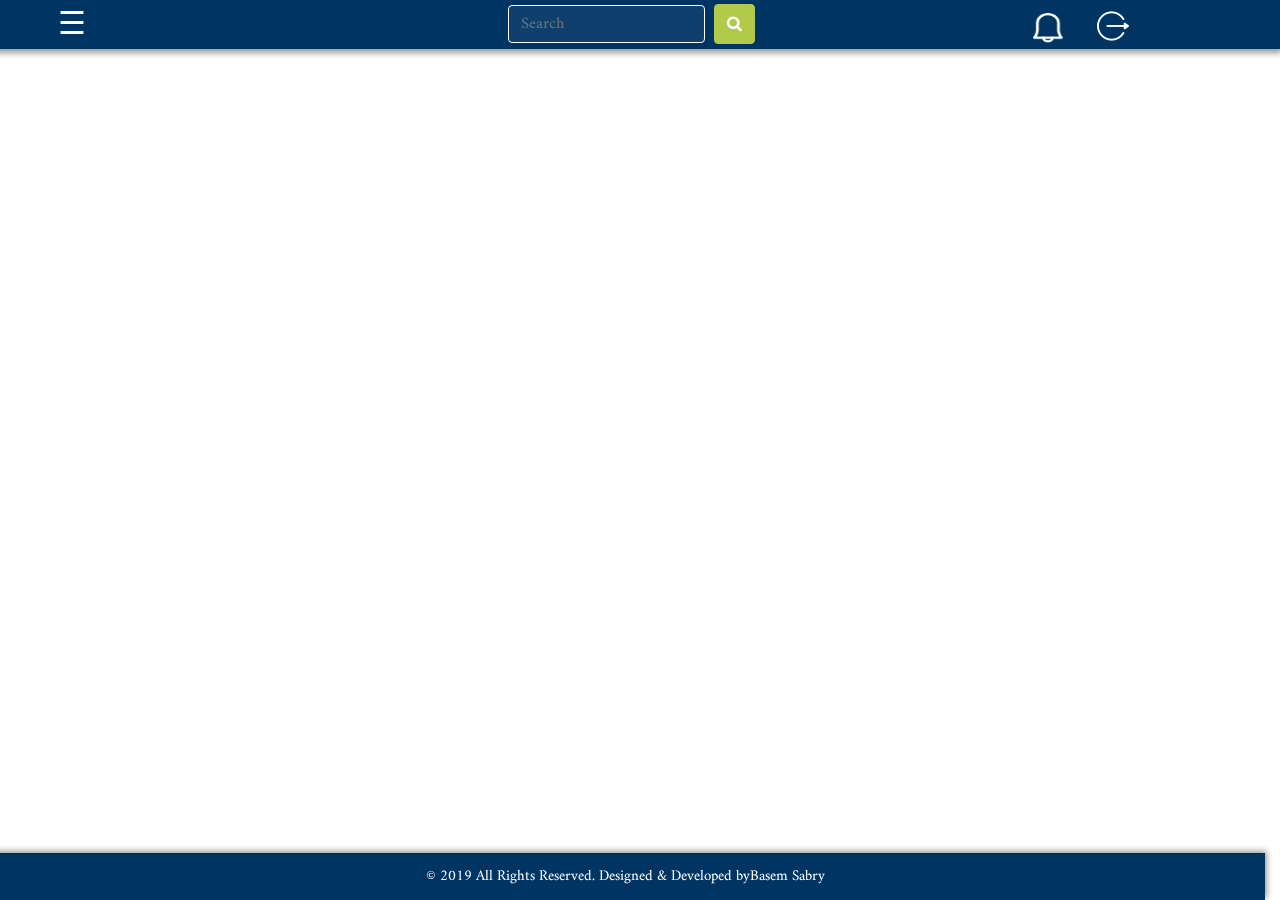
<file: index.html>
<!Doctype html>
<html>

<head>
    <meta charset="UTF-8">
    <!--meta responisve-->
    <meta name="viewport" content="width=device-width, initial-scale=1, shrink-to-fit=no">
    <title>Admin Panel</title>
    <link rel="icon" href="images/Logo%20Final.png" type="images/icons">
    <link rel="stylesheet" href="css/bootstrap.min.css">
    <link rel="stylesheet" href="css/style.css">
    <link rel="stylesheet" href="css/fontawesome.min.css" />
    <link rel="stylesheet" href="css/font-awesome.css" />
    <link rel="stylesheet" href="css/animate.css" />
    <link href="https://fonts.googleapis.com/css?family=Amiri&display=swap" rel="stylesheet">


</head>

<body>
    <!--start body-->
    <div class="row top">
        <div class="sty col-sm-4" id="navbar-example3">
            <button class="openbtn" onclick="openNav()">☰</button>

            <div id="mySidebar" class="sidebar">
                <a href="javascript:void(0)" class="closebtn" onclick="closeNav()">×</a>
                <div class="logo"><img src="images/logoeasy.png"></div>
                <button class="dropdown-btn"><img src="images/white/employee.png">Employees
        <i class="fa fa-caret-down"></i>
      </button>
                <div class="dropdown-container">
                    <ul>
                        <li><a href="#">Full Time</a></li>
                        <li><a href="#">Part Time</a></li>
                        <li><a href="#">Commission</a></li>
                    </ul>
                </div>
                <button class="dropdown-btn"><img src="images/white/avatar.png">Users
    <i class="fa fa-caret-down"></i>
    </button>
                <div class="dropdown-container">
                    <ul>
                        <li><a href="files/newuser.html">New User</a></li>
                        <li><a href="#">Manage Authentications</a></li>
                    </ul>
                </div>
                <div class="line"><img src="images/white/bank%20(1).png"><a href="#about">Bank Transaction</a></div>
                <div class="line"><img src="images/white/clipboard.png"><a href="#services">Reports</a></div>
                <div class="line"><img src="images/white/visitor.png"><a href="#clients">Companies</a></div>
                <button class="dropdown-btn"><img src="images/white/job-seeker.png">Requirments
    <i class="fa fa-caret-down"></i>
  </button>
                <div class="dropdown-container">
                    <ul>
                        <li><a href="#">Interviews</a></li>
                        <li><a href="#">Opening Jobs</a></li>
                        <li><a href="#">Data Base</a></li>
                    </ul>
                </div>
            </div>
        </div>
        <div class="sty col-sm-4">
            <form class="form-inline my-2 my-lg-0">
                <input class="form-control" type="search" placeholder="Search" aria-label="Search">
                <button class="btn btn-outline-success my-2 my-sm-0" type="submit"><i class="fa fa-search"></i></button>
            </form>
        </div>
        <div class="sty col-sm-4">
            <a href="#"><img class="notifications" src="images/white/bell-53.png"></a>
            <a href="#"><img class="logg" src="images/white/logout.png"></a>
        </div>
        <!--end-->
        <!--end body-->
        <!--start bottom bar-->
        <div class="card-footer text-muted">
            © 2019 All Rights Reserved. Designed & Developed by <a href="#"> Basem Sabry</a>
        </div>
        <!--end bottom bar-->
        <script src="js/popper.min.js"></script>
        <script src="js/jquery-3.4.1.min.js"></script>
        <script src="js/bootstrap.min.js"></script>
        <script src="js/main.js"></script>

</body>

</html>
</file>
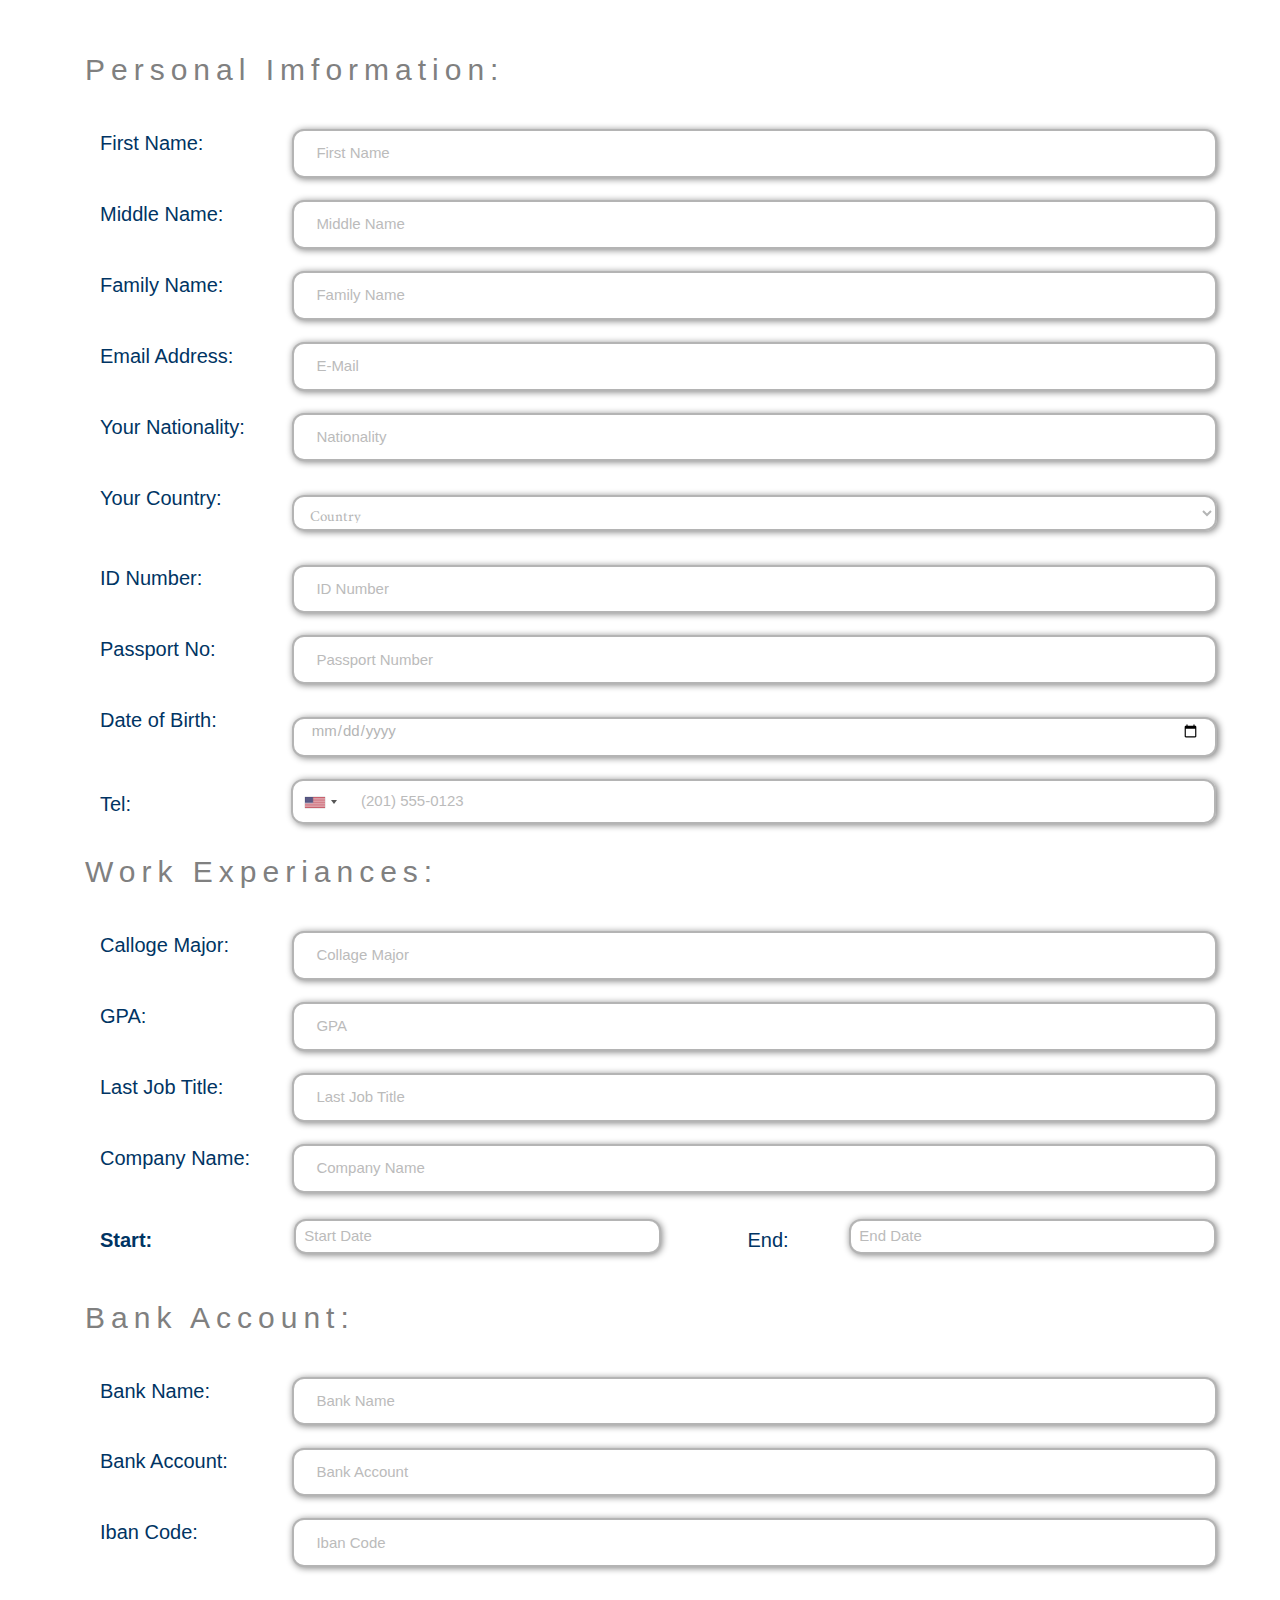
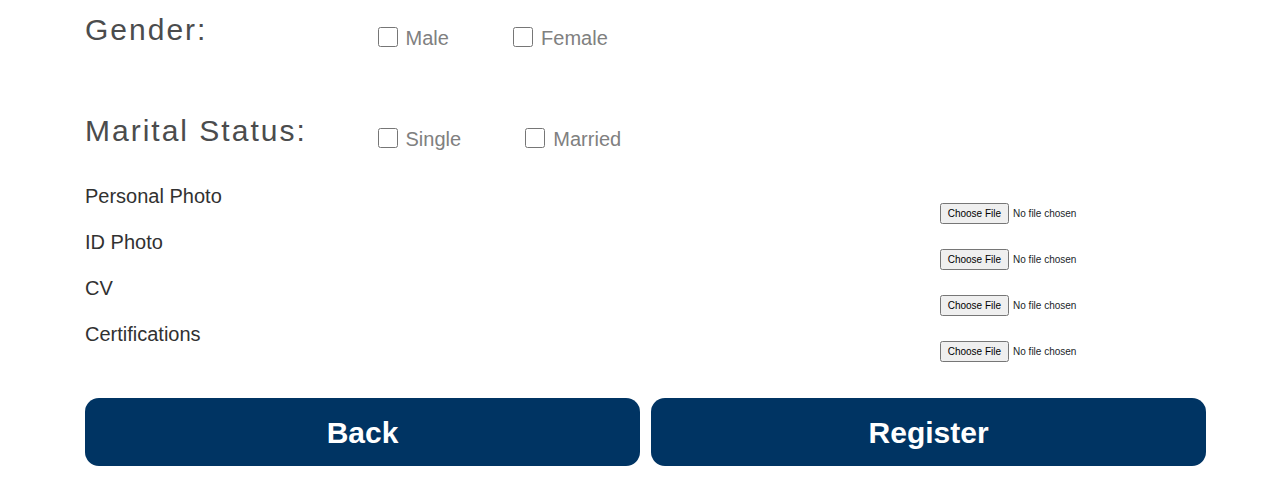
<file: files/newuser.html>
<!DOCTYPE html>
<html>
 <head>
    <meta charset="utf-8">
    <meta http-equiv="X-UA-Compatible" content="IE=edge">
	<meta name="viewport" content="width=device-width, initial-scale=1">
    <title>Form</title>
    <link rel="stylesheet" href="../css/bootstrap.min.css">
  
    <link rel="stylesheet" href="../css/style.css">
    <link rel="stylesheet" href="../css/intlTelInput.css">
    <link rel="stylesheet" href="../css/demo.css">
    <link rel="stylesheet" href="../css/font-awesome.css">
    <link rel="stylesheet" href="../css/fontawesome.min.css">

    <link rel="icon" href="../images/Logo%20Final.png">    
    
 </head>
 <body>
     <div class="container">
      <form>
       <!--<div class="d-flex flex-row circle justfiy-contact-center">
           <div class="col-sm-4 line">
             <i class="gray1 fa fa-circle"></i>
             <p class="tit-circle">People</p>
               </div>
               <div class="col-sm-4 line3">
                   <i class="gray fa fa-circle"></i>
             <p class="tit-circle">Experiances</p>
               </div>
               <div class="col-sm-4 line2">
             <i class="fa fa-circle "></i>
             <p class="tit-circle">Account</p>
               </div>
           </div>-->
         
     <div class="d-flex flex-column">
         <h1 class="det-tit">Personal Imformation:</h1>
         <div class="firs flex"><p class="titles col-sm-2">First Name:</p><input type="text" class="text col-sm-10" placeholder="First Name"></div>
         <div class="firs flex"><p class="titles col-sm-2">Middle Name:</p><input type="text" class="text col-sm-10" placeholder="Middle Name"></div>
         <div class="firs flex"><p class="titles col-sm-2">Family Name:</p><input type="text" class="text col-sm-10" placeholder="Family Name"></div>
         <div class="firs flex"><p class="titles col-sm-2">Email Address:</p><input type="email" class="emailaddress col-sm-10" placeholder="E-Mail"></div>
         <div class="firs flex"><p class="titles col-sm-2">Your Nationality:</p><input type="text" class="text col-sm-10" maxlength="number" placeholder="Nationality"></div>
          <div class="firs flex"><p class="titles col-sm-2">Your Country:</p><select id="country" name="country" class="form-control col-sm-10">
              <option value="Country">Country</option>
                <option value="Afghanistan">Afghanistan</option>
                <option value="Åland Islands">Åland Islands</option>
                <option value="Albania">Albania</option>
                <option value="Algeria">Algeria</option>
                <option value="American Samoa">American Samoa</option>
                <option value="Andorra">Andorra</option>
                <option value="Angola">Angola</option>
                <option value="Anguilla">Anguilla</option>
                <option value="Antarctica">Antarctica</option>
                <option value="Antigua and Barbuda">Antigua and Barbuda</option>
                <option value="Argentina">Argentina</option>
                <option value="Armenia">Armenia</option>
                <option value="Aruba">Aruba</option>
                <option value="Australia">Australia</option>
                <option value="Austria">Austria</option>
                <option value="Azerbaijan">Azerbaijan</option>
                <option value="Bahamas">Bahamas</option>
                <option value="Bahrain">Bahrain</option>
                <option value="Bangladesh">Bangladesh</option>
                <option value="Barbados">Barbados</option>
                <option value="Belarus">Belarus</option>
                <option value="Belgium">Belgium</option>
                <option value="Belize">Belize</option>
                <option value="Benin">Benin</option>
                <option value="Bermuda">Bermuda</option>
                <option value="Bhutan">Bhutan</option>
                <option value="Bolivia">Bolivia</option>
                <option value="Bosnia and Herzegovina">Bosnia and Herzegovina</option>
                <option value="Botswana">Botswana</option>
                <option value="Bouvet Island">Bouvet Island</option>
                <option value="Brazil">Brazil</option>
                <option value="British Indian Ocean Territory">British Indian Ocean Territory</option>
                <option value="Brunei Darussalam">Brunei Darussalam</option>
                <option value="Bulgaria">Bulgaria</option>
                <option value="Burkina Faso">Burkina Faso</option>
                <option value="Burundi">Burundi</option>
                <option value="Cambodia">Cambodia</option>
                <option value="Cameroon">Cameroon</option>
                <option value="Canada">Canada</option>
                <option value="Cape Verde">Cape Verde</option>
                <option value="Cayman Islands">Cayman Islands</option>
                <option value="Central African Republic">Central African Republic</option>
                <option value="Chad">Chad</option>
                <option value="Chile">Chile</option>
                <option value="China">China</option>
                <option value="Christmas Island">Christmas Island</option>
                <option value="Cocos (Keeling) Islands">Cocos (Keeling) Islands</option>
                <option value="Colombia">Colombia</option>
                <option value="Comoros">Comoros</option>
                <option value="Congo">Congo</option>
                <option value="Congo, The Democratic Republic of The">Congo, The Democratic Republic of The</option>
                <option value="Cook Islands">Cook Islands</option>
                <option value="Costa Rica">Costa Rica</option>
                <option value="Cote D'ivoire">Cote D'ivoire</option>
                <option value="Croatia">Croatia</option>
                <option value="Cuba">Cuba</option>
                <option value="Cyprus">Cyprus</option>
                <option value="Czech Republic">Czech Republic</option>
                <option value="Denmark">Denmark</option>
                <option value="Djibouti">Djibouti</option>
                <option value="Dominica">Dominica</option>
                <option value="Dominican Republic">Dominican Republic</option>
                <option value="Ecuador">Ecuador</option>
                <option value="Egypt">Egypt</option>
                <option value="El Salvador">El Salvador</option>
                <option value="Equatorial Guinea">Equatorial Guinea</option>
                <option value="Eritrea">Eritrea</option>
                <option value="Estonia">Estonia</option>
                <option value="Ethiopia">Ethiopia</option>
                <option value="Falkland Islands (Malvinas)">Falkland Islands (Malvinas)</option>
                <option value="Faroe Islands">Faroe Islands</option>
                <option value="Fiji">Fiji</option>
                <option value="Finland">Finland</option>
                <option value="France">France</option>
                <option value="French Guiana">French Guiana</option>
                <option value="French Polynesia">French Polynesia</option>
                <option value="French Southern Territories">French Southern Territories</option>
                <option value="Gabon">Gabon</option>
                <option value="Gambia">Gambia</option>
                <option value="Georgia">Georgia</option>
                <option value="Germany">Germany</option>
                <option value="Ghana">Ghana</option>
                <option value="Gibraltar">Gibraltar</option>
                <option value="Greece">Greece</option>
                <option value="Greenland">Greenland</option>
                <option value="Grenada">Grenada</option>
                <option value="Guadeloupe">Guadeloupe</option>
                <option value="Guam">Guam</option>
                <option value="Guatemala">Guatemala</option>
                <option value="Guernsey">Guernsey</option>
                <option value="Guinea">Guinea</option>
                <option value="Guinea-bissau">Guinea-bissau</option>
                <option value="Guyana">Guyana</option>
                <option value="Haiti">Haiti</option>
                <option value="Heard Island and Mcdonald Islands">Heard Island and Mcdonald Islands</option>
                <option value="Holy See (Vatican City State)">Holy See (Vatican City State)</option>
                <option value="Honduras">Honduras</option>
                <option value="Hong Kong">Hong Kong</option>
                <option value="Hungary">Hungary</option>
                <option value="Iceland">Iceland</option>
                <option value="India">India</option>
                <option value="Indonesia">Indonesia</option>
                <option value="Iran, Islamic Republic of">Iran, Islamic Republic of</option>
                <option value="Iraq">Iraq</option>
                <option value="Ireland">Ireland</option>
                <option value="Isle of Man">Isle of Man</option>
                <option value="Israel">Israel</option>
                <option value="Italy">Italy</option>
                <option value="Jamaica">Jamaica</option>
                <option value="Japan">Japan</option>
                <option value="Jersey">Jersey</option>
                <option value="Jordan">Jordan</option>
                <option value="Kazakhstan">Kazakhstan</option>
                <option value="Kenya">Kenya</option>
                <option value="Kiribati">Kiribati</option>
                <option value="Korea, Democratic People's Republic of">Korea, Democratic People's Republic of</option>
                <option value="Korea, Republic of">Korea, Republic of</option>
                <option value="Kuwait">Kuwait</option>
                <option value="Kyrgyzstan">Kyrgyzstan</option>
                <option value="Lao People's Democratic Republic">Lao People's Democratic Republic</option>
                <option value="Latvia">Latvia</option>
                <option value="Lebanon">Lebanon</option>
                <option value="Lesotho">Lesotho</option>
                <option value="Liberia">Liberia</option>
                <option value="Libyan Arab Jamahiriya">Libyan Arab Jamahiriya</option>
                <option value="Liechtenstein">Liechtenstein</option>
                <option value="Lithuania">Lithuania</option>
                <option value="Luxembourg">Luxembourg</option>
                <option value="Macao">Macao</option>
                <option value="Macedonia, The Former Yugoslav Republic of">Macedonia, The Former Yugoslav Republic of</option>
                <option value="Madagascar">Madagascar</option>
                <option value="Malawi">Malawi</option>
                <option value="Malaysia">Malaysia</option>
                <option value="Maldives">Maldives</option>
                <option value="Mali">Mali</option>
                <option value="Malta">Malta</option>
                <option value="Marshall Islands">Marshall Islands</option>
                <option value="Martinique">Martinique</option>
                <option value="Mauritania">Mauritania</option>
                <option value="Mauritius">Mauritius</option>
                <option value="Mayotte">Mayotte</option>
                <option value="Mexico">Mexico</option>
                <option value="Micronesia, Federated States of">Micronesia, Federated States of</option>
                <option value="Moldova, Republic of">Moldova, Republic of</option>
                <option value="Monaco">Monaco</option>
                <option value="Mongolia">Mongolia</option>
                <option value="Montenegro">Montenegro</option>
                <option value="Montserrat">Montserrat</option>
                <option value="Morocco">Morocco</option>
                <option value="Mozambique">Mozambique</option>
                <option value="Myanmar">Myanmar</option>
                <option value="Namibia">Namibia</option>
                <option value="Nauru">Nauru</option>
                <option value="Nepal">Nepal</option>
                <option value="Netherlands">Netherlands</option>
                <option value="Netherlands Antilles">Netherlands Antilles</option>
                <option value="New Caledonia">New Caledonia</option>
                <option value="New Zealand">New Zealand</option>
                <option value="Nicaragua">Nicaragua</option>
                <option value="Niger">Niger</option>
                <option value="Nigeria">Nigeria</option>
                <option value="Niue">Niue</option>
                <option value="Norfolk Island">Norfolk Island</option>
                <option value="Northern Mariana Islands">Northern Mariana Islands</option>
                <option value="Norway">Norway</option>
                <option value="Oman">Oman</option>
                <option value="Pakistan">Pakistan</option>
                <option value="Palau">Palau</option>
                <option value="Palestinian Territory, Occupied">Palestinian Territory, Occupied</option>
                <option value="Panama">Panama</option>
                <option value="Papua New Guinea">Papua New Guinea</option>
                <option value="Paraguay">Paraguay</option>
                <option value="Peru">Peru</option>
                <option value="Philippines">Philippines</option>
                <option value="Pitcairn">Pitcairn</option>
                <option value="Poland">Poland</option>
                <option value="Portugal">Portugal</option>
                <option value="Puerto Rico">Puerto Rico</option>
                <option value="Qatar">Qatar</option>
                <option value="Reunion">Reunion</option>
                <option value="Romania">Romania</option>
                <option value="Russian Federation">Russian Federation</option>
                <option value="Rwanda">Rwanda</option>
                <option value="Saint Helena">Saint Helena</option>
                <option value="Saint Kitts and Nevis">Saint Kitts and Nevis</option>
                <option value="Saint Lucia">Saint Lucia</option>
                <option value="Saint Pierre and Miquelon">Saint Pierre and Miquelon</option>
                <option value="Saint Vincent and The Grenadines">Saint Vincent and The Grenadines</option>
                <option value="Samoa">Samoa</option>
                <option value="San Marino">San Marino</option>
                <option value="Sao Tome and Principe">Sao Tome and Principe</option>
                <option value="Saudi Arabia">Saudi Arabia</option>
                <option value="Senegal">Senegal</option>
                <option value="Serbia">Serbia</option>
                <option value="Seychelles">Seychelles</option>
                <option value="Sierra Leone">Sierra Leone</option>
                <option value="Singapore">Singapore</option>
                <option value="Slovakia">Slovakia</option>
                <option value="Slovenia">Slovenia</option>
                <option value="Solomon Islands">Solomon Islands</option>
                <option value="Somalia">Somalia</option>
                <option value="South Africa">South Africa</option>
                <option value="South Georgia and The South Sandwich Islands">South Georgia and The South Sandwich Islands</option>
                <option value="Spain">Spain</option>
                <option value="Sri Lanka">Sri Lanka</option>
                <option value="Sudan">Sudan</option>
                <option value="Suriname">Suriname</option>
                <option value="Svalbard and Jan Mayen">Svalbard and Jan Mayen</option>
                <option value="Swaziland">Swaziland</option>
                <option value="Sweden">Sweden</option>
                <option value="Switzerland">Switzerland</option>
                <option value="Syrian Arab Republic">Syrian Arab Republic</option>
                <option value="Taiwan, Province of China">Taiwan, Province of China</option>
                <option value="Tajikistan">Tajikistan</option>
                <option value="Tanzania, United Republic of">Tanzania, United Republic of</option>
                <option value="Thailand">Thailand</option>
                <option value="Timor-leste">Timor-leste</option>
                <option value="Togo">Togo</option>
                <option value="Tokelau">Tokelau</option>
                <option value="Tonga">Tonga</option>
                <option value="Trinidad and Tobago">Trinidad and Tobago</option>
                <option value="Tunisia">Tunisia</option>
                <option value="Turkey">Turkey</option>
                <option value="Turkmenistan">Turkmenistan</option>
                <option value="Turks and Caicos Islands">Turks and Caicos Islands</option>
                <option value="Tuvalu">Tuvalu</option>
                <option value="Uganda">Uganda</option>
                <option value="Ukraine">Ukraine</option>
                <option value="United Arab Emirates">United Arab Emirates</option>
                <option value="United Kingdom">United Kingdom</option>
                <option value="United States">United States</option>
                <option value="United States Minor Outlying Islands">United States Minor Outlying Islands</option>
                <option value="Uruguay">Uruguay</option>
                <option value="Uzbekistan">Uzbekistan</option>
                <option value="Vanuatu">Vanuatu</option>
                <option value="Venezuela">Venezuela</option>
                <option value="Viet Nam">Viet Nam</option>
                <option value="Virgin Islands, British">Virgin Islands, British</option>
                <option value="Virgin Islands, U.S.">Virgin Islands, U.S.</option>
                <option value="Wallis and Futuna">Wallis and Futuna</option>
                <option value="Western Sahara">Western Sahara</option>
                <option value="Yemen">Yemen</option>
                <option value="Zambia">Zambia</option>
                <option value="Zimbabwe">Zimbabwe</option>
              </select></div>
         <div class="firs flex"><p class="titles col-sm-2">ID Number:</p><input type="number" class="number col-sm-10" placeholder="ID Number" maxlength="14"></div>
         <div class="firs flex"><p class="titles col-sm-2">Passport No:</p><input type="number" class="number col-sm-10" placeholder="Passport Number"  maxlength="14"></div>
         <div class="firs flex"><p class="titles col-sm-2">Date of Birth:</p><input type="date" class="date col-sm-10" placeholder="Date of birth"></div>
         
<!--         <div class="d-flex flex-row">
             <div><select id="country" name="country" class="form-control"></select></div>
             <div><input type="number" class="number" maxlength="number" placeholder="Phone Number"></div>
             
         </div>-->
         <div class="firs flex"><p class="titles col-sm-2">Tel:</p><input id="phone" name="phone col-sm-10" type="tel"></div>
         <h1 class="det-tit">Work Experiances:</h1>
         <div class="firs flex"><p class="titles col-sm-2">Calloge Major:</p><input type="text" class="text col-sm-10" placeholder="Collage Major"></div>
          <div class="firs flex"><p class="titles col-sm-2">GPA:</p><input type="text" class="text col-sm-10" placeholder="GPA"></div>
         <div class="firs flex"><p class="titles col-sm-2">Last Job Title:</p><input type="text" class="text col-sm-10" placeholder="Last Job Title"></div>
        <div class="firs flex"><p class="titles col-sm-2">Company Name:</p><input type="text" class="text col-sm-10" placeholder="Company Name"></div>
         <div class="all d-flex flex-row">
             <div class="col-sm-2"><p class="titles1">Start:</p></div>
            <div class="col-sm-5">
             <input type="text" class="text" placeholder="Start Date">
             
             </div>
             <div class="col-sm-1"><p class="titles">End:</p></div>
            <div class="col-sm-5">
             <input type="text" class="text" placeholder="End Date"> 
             </div>
         </div>
         <h1 class="det-tit">Bank Account:</h1>
          <div class="firs flex"><p class="titles col-sm-2">Bank Name:</p><input type="text" class="text col-sm-10" placeholder="Bank Name"></div>
         <div class="firs flex"><p class="titles col-sm-2">Bank Account:</p><input type="text" class="text col-sm-10" placeholder="Bank Account"></div>
         <div class="firs flex"><p class="titles col-sm-2">Iban Code:</p><input type="text" class="text col-sm-10" placeholder="Iban Code"></div>
         <div class="gender d-flex justify-content-start"><h4 class="tit-gender col-sm-3">Gender:</h4><div class="specifi col-sm-9"><input class="male-inp"  type="checkbox" name="male" value="male"><p class="text-m">Male</p><input class="male-inp" type="checkbox" name="female" value="female"><p class="text-fema">Female</p></div></div>
         <div class="gender d-flex justify-content-start"><h4 class="tit-gender col-sm-3">Marital Status:</h4><div class="specifi col-sm-9"><input class="male-inp"  type="checkbox" name="single" value="single"><p class="text-m">Single</p><input class="male-inp" type="checkbox" name="married" value="married"><p class="text-fema">Married</p></div></div>
         <div class="d-flex flex-row circle ">
           <div class="d-flex col-sm-6 personal justfiy-contact-start">
             <p class="tit-circle-peop">Personal Photo</p>
               </div>
               <div class="d-flex col-sm-6  personal1 justfiy-contact-end">
                <input class="folder" type="file" name="myFile">
               </div>
        
         </div>        
         <div class="d-flex flex-row ">
           <div class="d-flex col-sm-6 personal justfiy-contact-start">
             <p class="tit-circle-peop">ID Photo</p>
               </div>
               <div class="d-flex col-sm-6  personal1 justfiy-contact-end">
                <input class="folder" type="file" name="myFile" placeholder="upload">
               </div>
        
         </div>  
         <div class="d-flex flex-row circle ">
           <div class="d-flex col-sm-6 personal justfiy-contact-start">
             <p class="tit-circle-peop">CV</p>
               </div>
               <div class="d-flex col-sm-6  personal1 justfiy-contact-end">
                <input class="folder" type="file" name="myFile">
               </div>
        
         </div>        
         <div class="d-flex flex-row ">
           <div class="d-flex col-sm-6 personal justfiy-contact-start">
             <p class="tit-circle-peop">Certifications</p>
               </div>
               <div class="d-flex col-sm-6  personal1 justfiy-contact-end">
                <input class="folder" type="file" name="myFile" placeholder="upload">
               </div>
        
         </div>  
<!--
         <div class="next"><a href="Files/secondpage.html">Next</a></div>
-->
     <div class="d-flex flex-row final ">
           <div class="d-flex col-sm-6 person justfiy-contact-center">
             <div class="nexttt"><a href="#">Back</a></div>
               </div>
               <div class="d-flex col-sm-6  personal11 justfiy-contact-center">
                <div class="nexttt"><a href="#">Register</a></div>
               </div>
        
         </div>  
     </div>
  </form>
</div>

    <script src="../js/popper.min.js"></script>
    <script src="../js/jquery-3.4.1.min.js"></script>
    <script src="../js/bootstrap.min.js"></script>
    <script src="../js/intlTelInput.js"></script>
    <script>
    var input = document.querySelector("#phone");
    window.intlTelInput(input, {

      utilsScript: "../js/utils.js",
    });
  </script>
 </body>
</html>
</file>
<file: css/style.css>
@font-face {
	font-family: 'Conv_Amiri-Bold';
	src: url('fonts/Amiri-Bold.eot');
	src: local('☺'), url('fonts/Amiri-Bold.woff') format('woff'), url('fonts/Amiri-Bold.ttf') format('truetype'), url('fonts/Amiri-Bold.svg') format('svg');
	font-weight: normal;
	font-style: normal;
}
/** Generated by FG **/
@font-face {
	font-family: 'Conv_Amiri-BoldSlanted';
	src: url('fonts/Amiri-BoldSlanted.eot');
	src: local('☺'), url('fonts/Amiri-BoldSlanted.woff') format('woff'), url('fonts/Amiri-BoldSlanted.ttf') format('truetype'), url('fonts/Amiri-BoldSlanted.svg') format('svg');
	font-weight: normal;
	font-style: normal;
}
/** Generated by FG **/
@font-face {
	font-family: 'Conv_Amiri-Regular';
	src: url('fonts/Amiri-Regular.eot');
	src: local('☺'), url('fonts/Amiri-Regular.woff') format('woff'), url('fonts/Amiri-Regular.ttf') format('truetype'), url('fonts/Amiri-Regular.svg') format('svg');
	font-weight: normal;
	font-style: normal;
}
.row {
    margin-right: 0;
}
div#sidebar {
    background-color: #003463;
    width: 20%;
    height: 100%;
    position: fixed;
    left: -20%; 
    top: 18px;
    box-shadow: 1px 10px 8px #6e6b6b;
}
.logo {
    display: flex;
    justify-content: center ;
    padding-top: 44px;
    padding-bottom: 41px;
}
.headd {
    display: flex;
    justify-content: left;
    height: 31px;
    margin-top: 20px;
    margin-bottom: 20px;
    margin-left: 34px;
}
.headd img {
    padding-right: 13px;
}
.headd h3 {
    color: white;
    font-size: 22px;
    position: relative;
    top: 7px;
    font-family: 'Conv_Amiri-Bold';
}
.headd i {
    color: white;
    position: relative;
    top: 13px;
    left: 19px;
}
ul.itemss li a{
    color: white;
    font-family: 'Conv_Amiri-Regular';
}
ul.itemss li{
    color: white;
}
ul.itemss {
    margin-left: 11%;
}
dl, ol, ul {
    margin-top: 0px !important;
    margin-bottom: 0rem !important;
}
.toggle-btn {
    border: 2px solid #ffffff;
    padding: 4px;
    border-radius: 6px;
    position: absolute;
    left: 105%;
    top: 3px;
    cursor: pointer;
}
.toggle-btn span {
    display: block;
    background-color: #ffffff;
    width: 31px;
    height: 4px;
    margin: 3px;
}
div#sidebar.active{
    left: 0;
}
.row.top {
    background-color: #003463;
    height: inherit;
    box-shadow: 2px 4px 6px #9b9b9b;
}
.sty {
    display: flex;
     justify-content: center;
}
.form-control {
    background-color: #ffffff0f !important;
    border: 1px solid #ffffff !important;
}
.btn-outline-success {
    color: #fefffe;
    border-color: #b2c949;
    background-color: #b2c949;
    position: relative;
    left: -0.6%;
    padding: 7px 12px;
}
.btn-outline-success:hover {
    color: #b2c949 !important;
    background-color: #ffffff !important;
    border-color: #b2c949 !important ;
}
.form-control {
    color: #ffffff !important;
    font-family: 'Conv_Amiri-Regular';
}
.form-inline .form-control {
    width: 197px;
    margin-right: 10px;
}
img.notifications {
    width: 30px;
    height: 30px;
    display: flex;
    align-items: center;
}
img.notifications {
    width: 30px;
    height: 30px;
    display: flex;
    align-items: center;
    justify-content: center;
    position: relative;
    top: 13px;
}
.btn-secondary {
    color: #fff;
    background-color: #6c757d00 !important;
    border-color: #6c757d00 !important;
}
.btn-secondary.focus, .btn-secondary:focus {
    box-shadow: 0 0 0 0.2rem rgba(130, 138, 145, 0) !important;
}
button.fa.fa-ellipsis-v {
    background-color: #f0f8ff00;
    border-color: #faebd700;
    color: white;
    font-size: 25px;
    padding: 10px;
    position: relative;
    left: 24px;
}
.dropdown-menu {
    color: #ffffff !important;
    background-color: #003463 !important;
}
.dropdown-item {
    color: #ffffff !important;
    font-family: 'Conv_Amiri-Regular';
}
.dropdown-item:hover{
    color: #003463 !important;
}
.profile-imag img {
    height: 54px;
    width: 54px;
    position: relative;
    left: 78%;
}
.profile-imag {
    display: flex;
    justify-content: center;
    align-items: center;
}
.text-muted {
    color: #ffffff !important;
    display: flex;
    justify-content: center;
    font-family: 'Conv_Amiri-Regular';
    font-size: 15px;
}
.card-footer {
    background-color: #003463 !important;
    box-shadow: 2px -2px 6px #9b9b9b;
    position: fixed;
    bottom: 0;
    width: 100%;
    z-index: -1;
}
.card-footer a {
    color: white;
}
.dropdown-btn {
    padding: 12px 20px 5px 14px;
    letter-spacing: 1px;
    font-size: 20px;
    display: block;
    font-family: 'Conv_Amiri-Regular';
    border: none;
    background: none;
    color: white !important;
    width: 100%;
    text-align: left;
}
button img {
    position: relative;
    padding-right: 14px;
}
.dropdown-container ul li a {
    color: white;
    font-family: 'Conv_Amiri-Regular';
    font-size: 19px;
}
button.dropdown-btn img {
    position: relative;
    bottom: 8px;
}
.line {
    position: relative;
    left: 14px;
    padding-top: 10px;
    height: 48px;
}
.line a {
    color: white !important;
    letter-spacing: 1px;
    position: relative;
    left: 30px;
    bottom: 40px;
    font-family: 'Conv_Amiri-Regular';
    font-size: 22px !important;
}
/* On mouse-over */

.dropdown-container ul {
    margin-bottom: 10px;
}

.active {
  color: white;
}

.dropdown-container {
  display: none;
  padding-left: 19px;
  color: white;
}

.fa-caret-down {
  float: right;
  padding-right: 8px;
}
.sidebar {
    height: 100%;
    width: 0; 
    position: fixed;
    z-index: 1;
    top: 0;
    left: 0;
    background-color: #003463;
    overflow: hidden;
    transition: 0.5s;
}

.sidebar a {
  padding: 8px 8px 0px 5px;
  text-decoration: none;
  font-size: 25px;
  color: #818181;
  display: block;
  transition: 0.3s;
}

.sidebar a:hover {
  color: #f1f1f1;
}

.sidebar .closebtn {
  position: absolute;
  top: 0;
  right: 25px;
  font-size: 36px;
  margin-left: 50px;
}

.openbtn {
    font-size: 31px;
    cursor: pointer;
    background-color: transparent;
    color: white;
    /* padding: 15px 19px; */
    border: none;
    position: relative;
    left: -32%;
}

.openbtn:hover {
    background-color: #b2c949;
}

#main {
  transition: margin-left .5s;
  padding: 16px;
}
img.logg {
    position: relative;
    top: 10px;
    left: 34px;
}
form#list-item-1 {
    padding: 1% 6% 5%;
}
body{
    font-size: 10px;
}
.thefirst a {
    margin-top: 2.7%;
}
.thefirst i {
    font-size: 2em;
    padding: 3% 0;
    color: #003463
}
p.ti-form {
    font-size: 2em;
    padding: 2.5% 3%;
    color: #003463;
    font-weight: 600;
}
.circle .col {
    display: inline-flex;
}
.circle i {
    font-size: 5em;
    color: #d4d4d4;
}
p.tit-circle {
    text-align: center;
    font-size: 2em;
    color: #003463;
    font-weight: 500;
    padding: 3% 0;
}
i.gray.fa.fa-circle, i.gray1.fa.fa-circle, i.fa.fa-circle{
    display: flex;
    justify-content: center;
}
i.gray1.fa.fa-circle {
    color: #003463;
}
.line:after {
    content: '';
    border-top: 2px solid #003463;
    /* height: 1%; */
    padding: 33% 30%;
    margin: 0 70%;
}
div#newuser, .row.thefirst{
    margin-left: auto;
}
.line3:after {
    content: '';
    border-top: 2px solid #d4d4d4;
    padding: 33% 30%;
    margin: 0 70%;
}
input.text, input.emailaddress, input.number {
    color: #b4b5b5;
    font-size: 1.5em;
    border: none;
    border-radius: 12px;
    border: 2px solid #80808096;
    width:85%;
    padding: 1% 0% 1% 2%;
    margin: 1% 2%;
    box-shadow: 1px 1px 7px grey;
}
p.titles {
font-size: 2em;
    color: #003463;
    font-weight: 500;
    margin-top: .5em;
    margin-bottom: 0em;
}
.firs.flex {
    display: flex;
}
select#country {
color: #b4b5b5 !important;
    font-size: 1.5em;
    border-radius: 12px;
    border: 2px solid #80808096 !important;
    /* width: -webkit-fill-available; */
    /* padding: 0% 0% 4% 2%; */
    margin: 2% 2%;
    box-shadow: 2px 1px 7px grey;
}
input.date {
    font-size: 1.4em;
    padding-left: 1.5%;
    margin-top: 3%;
    padding-bottom: 1%;
    color: #b4b5b5 !important;
    font-size: 1.5em;
    border-radius: 12px;
    border: 2px solid #80808096;
    /* width: -webkit-fill-available; */
    /* padding: 0% 0% 4% 2%; */
    margin: 2% 2%;
    box-shadow: 2px 1px 7px grey;
}
p.text-m {
    margin-right: 7%;
}
form {
    margin: 2% 0;
}
h1.det-tit {
    color: gray;
    font-size: 3em;
    letter-spacing: .2em;
    margin-bottom: 1em;
    margin-top: 1em;
}
p.titles1 {
    color: #003463;
    font-size: 2em;
    margin-top: .5em;
    margin-bottom: 0em;
    font-weight: 600;
}
p.text-m, p.text-fema{
    font-size: 2em;
    padding: 0 1% 0px;
    color: #808080;
    margin-top: -0%;
}
.gender {
    padding: 1% 0 0 0;
    margin-bottom: 1%;
}
input.male-inp {
    width: 2em;
    height: 2em;
        margin: .5% 0;
}
.specifi {
    display: inherit;
    margin: 3% 0 0 0;
}
h4.tit-gender {
color: #4b4c4d;
    font-size: 3em;
    padding:2% 0% 1% 0;
    letter-spacing: 2px;
}
p.tit-circle-peop {
    font-size: 2em;
    color: #313131;
    font-weight: 500;
    padding: 0% 0 0%;
/*    margin-left: 5%;*/
}
.personal {
    padding-left: 0;
}
.personal1 {
    padding-left: 27%;
    padding-top: 2%;
}
.person, .personal11 {
    background-color: #003463;
    text-align: center;
    border-radius: 14px;
    padding-top: 1%;
    padding-bottom: 1%;
    margin-right: 1%;
    display: flex;
    font-weight: 600;
    font-size: 1.5em;
    justify-content: center;
}
.nexttt a {
    color: white;
    font-size: 2em;
}
input[type="submit"] {
    background-color: #003463;
    border: none;
    font-size: 2em;
    padding: 2% 0;
    border-radius: 14px;
    color: white;
    cursor: pointer;
    margin: 4% 0;
}
.second .next a,.third .next a {
    font-size: 3em;
    text-decoration: none;
}
.final {
    margin-top: 3%;
}
@media (max-width: 576px){
    p.tit-circle {
    font-size: 1em !important;
    }
   .line:after, .line3:after {
    content: '';
    padding: 57% 30%;
    margin: 0px 79%;
}
.second .line:after {
    content: '';
    border-top: 2px solid #003463;
    /* height: 1%; */
    padding: 53% 30%;
    margin: 0 79%;
}
}
@media (min-width: 565px) and (max-width: 768px) { 
    p.tit-circle {
    font-size: 1em !important;
    }
    .line:after, .line3:after, .second .line:after, .third .line:after  {
    content: '';
    padding: 55% 30% !important;
    margin: 0px 78%;
}  
}
@media (min-width: 769px) and (max-width: 992px) {
    p.tit-circle {
    font-size: 1em !important;
    }
    .line:after, .line3:after {
    content: '';
    padding: 41% 30%;
    margin: 0px 78%;
    }
}
.second .circle i, .third .circle i{
    font-size: 7em;
}
.second .line:after, .third .line:after{
    content: '';
    border-top: 2px solid #003463;
    /* height: 1%; */
    padding: 35% 30%;
    margin: 0 75%;
}
.second  p.tit-circle, .third  p.tit-circle{
    font-size: 3em;
}
.next {
    background: #003463;
    padding: 18px;
    border-radius: 7px;
    text-align: center;
    margin-top: 2%;
    margin-bottom: 2%;
}
.next a {
    color: white;
    font-size: 2em;
    text-align: center;
}
.second input.text, .second input.emailaddress, .second input.number,  .third input.text, .third input.emailaddress, .third input.number{
    font-size: 2em;
}
.second .all .col-sm-6 {
    margin-right: 15px !important;
    padding-left: 0 !important;
}
.all {
    padding: 1% 0px;
}
.second .all input.text {
    padding: 2% 5%;
}
.third .next {
    background: #003463;
    padding: 18px;
    border-radius: 7px;
    text-align: center;
    margin-top: 7%;
    margin-bottom: 2%;
}
.third  p.ti-form, .second  p.ti-form{
    font-size: 3em;
}
.third .thefirst a, .second .thefirst a{
    margin-top: 2.9%;
    font-size: 1.5em;
}
/*start second half*/
.row {
    margin-right: 0;
}
div#sidebar {
    background-color: #003463;
    width: 20%;
    height: 100%;
    position: fixed;
    left: -20%; 
    top: 18px;
    box-shadow: 1px 10px 8px #6e6b6b;
}
.logo {
    display: flex;
    justify-content: center ;
    padding-top: 44px;
    padding-bottom: 41px;
}
.headd {
    display: flex;
    justify-content: left;
    height: 31px;
    margin-top: 20px;
    margin-bottom: 20px;
    margin-left: 34px;
}
.headd img {
    padding-right: 13px;
}
.headd h3 {
    color: white;
    font-size: 22px;
    position: relative;
    top: 7px;
    font-family: 'Conv_Amiri-Bold';
}
.headd i {
    color: white;
    position: relative;
    top: 13px;
    left: 19px;
}
ul.itemss li a{
    color: white;
    font-family: 'Conv_Amiri-Regular';
}
ul.itemss li{
    color: white;
}
ul.itemss {
    margin-left: 11%;
}
dl, ol, ul {
    margin-top: 0px !important;
    margin-bottom: 0rem !important;
}
.toggle-btn {
    border: 2px solid #ffffff;
    padding: 4px;
    border-radius: 6px;
    position: absolute;
    left: 105%;
    top: 3px;
    cursor: pointer;
}
.toggle-btn span {
    display: block;
    background-color: #ffffff;
    width: 31px;
    height: 4px;
    margin: 3px;
}
div#sidebar.active{
    left: 0;
}
.row.top {
    background-color: #003463;
    height: inherit;
    box-shadow: 2px 4px 6px #9b9b9b;
}
.sty {
    display: flex;
     justify-content: center;
}
.form-control {
    background-color: #ffffff0f !important;
    border: 1px solid #ffffff !important;
}
.btn-outline-success {
    color: #fefffe;
    border-color: #b2c949;
    background-color: #b2c949;
    position: relative;
    left: -0.6%;
    padding: 7px 12px;
}
.btn-outline-success:hover {
    color: #b2c949 !important;
    background-color: #ffffff !important;
    border-color: #b2c949 !important ;
}
.form-control {
    color: #ffffff !important;
    font-family: 'Conv_Amiri-Regular';
}
.form-inline .form-control {
    width: 197px;
    margin-right: 10px;
}
img.notifications {
    width: 30px;
    height: 30px;
    display: flex;
    align-items: center;
}
img.notifications {
    width: 30px;
    height: 30px;
    display: flex;
    align-items: center;
    justify-content: center;
    position: relative;
    top: 13px;
}
.btn-secondary {
    color: #fff;
    background-color: #6c757d00 !important;
    border-color: #6c757d00 !important;
}
.btn-secondary.focus, .btn-secondary:focus {
    box-shadow: 0 0 0 0.2rem rgba(130, 138, 145, 0) !important;
}
button.fa.fa-ellipsis-v {
    background-color: #f0f8ff00;
    border-color: #faebd700;
    color: white;
    font-size: 25px;
    padding: 10px;
    position: relative;
    left: 24px;
}
.dropdown-menu {
    color: #ffffff !important;
    background-color: #003463 !important;
}
.dropdown-item {
    color: #ffffff !important;
    font-family: 'Conv_Amiri-Regular';
}
.dropdown-item:hover{
    color: #003463 !important;
}
.profile-imag img {
    height: 54px;
    width: 54px;
    position: relative;
    left: 78%;
}
.profile-imag {
    display: flex;
    justify-content: center;
    align-items: center;
}
.text-muted {
    color: #ffffff !important;
    display: flex;
    justify-content: center;
    font-family: 'Conv_Amiri-Regular';
    font-size: 15px;
}
.card-footer {
    background-color: #003463 !important;
    box-shadow: 2px -2px 6px #9b9b9b;
    position: fixed;
    bottom: 0;
    width: 100%;
    z-index: 0;
}
.card-footer a {
    color: white;
}
.dropdown-btn {
    padding: 12px 20px 5px 14px;
    letter-spacing: 1px;
    font-size: 20px;
    display: block;
    font-family: 'Conv_Amiri-Regular';
    border: none;
    background: none;
    color: white !important;
    width: 100%;
    text-align: left;
}
button img {
    position: relative;
    padding-right: 14px;
}
.dropdown-container ul li a {
    background: none;
    color: white !important;
    
    border: none;    font-family: 'Conv_Amiri-Regular';
    font-size: 19px;
}
.dropdown-container ul li a:hover, .dropdown-container ul li a:active {
text-shadow: 2px 2px 2px #111111;
}
    a.list-group-item.list-group-item-action {
    background: none;
}
button.dropdown-btn img {
    position: relative;
    bottom: 8px;
}
.line {
    position: relative;
    left: 14px;
    padding-top: 10px;
    height: 48px;
    /* margin-top: 9px;*/
}
.line a {
    color: white !important;
    letter-spacing: 1px;
    position: relative;
    left: 30px;
    bottom: 40px;
    font-family: 'Conv_Amiri-Regular';
    font-size: 22px !important;
}
/* On mouse-over */

.dropdown-container ul {
    margin-bottom: 10px;
}

.active {
  color: white;
}

.dropdown-container {
  display: none;
  padding-left: 19px;
  color: white;
}

.fa-caret-down {
  float: right;
  padding-right: 8px;
}
.sidebar {
    height: 100%;
    width: 0; 
    position: fixed;
    z-index: 1;
    top: 0;
    left: 0;
    background-color: #003463;
    overflow: hidden;
    transition: 0.5s;
}
.sidebar a {
  padding: 8px 8px 0px 5px;
  text-decoration: none;
  font-size: 25px;
  color: #818181;
  display: block;
  transition: 0.3s;
}

.sidebar a:hover {
  color: #f1f1f1;
}

.sidebar .closebtn {
  position: absolute;
  top: 0;
  right: 25px;
  font-size: 36px;
  margin-left: 50px;
}
.openbtn {
    font-size: 31px;
    cursor: pointer;
    background-color: transparent;
    color: white;
    border: none;
    position: relative;
    left: -32%;
}
.openbtn:hover {
    background-color: #b2c949;
}
#main {
  transition: margin-left .5s;
  padding: 16px;
}
img.logg {
    position: relative;
    top: 10px;
    left: 34px;
}
</file>
<file: css/intlTelInput.css>
.iti {
  position: relative;
  display: inline-block; 
    width: 100%;
}
  .iti * {
    box-sizing: border-box;
    -moz-box-sizing: border-box; }
  .iti__hide {
    display: none; }
  .iti__v-hide {
    visibility: hidden; }
  .iti input, .iti input[type=text], .iti input[type=tel] {
    position: relative;
    z-index: 0;
    margin-top: 0 !important;
    margin-bottom: 0 !important;
    padding-right: 36px;
    margin-right: 0; }
  .iti__flag-container {
     position: absolute;
    top: 0;
    bottom: -1px;
    right: 0;
    padding: 5px; }
  .iti__selected-flag {
    z-index: 1;
    position: relative;
    display: flex;
    align-items: center;
    height: 100%;
    padding:0px 17px 0 18px }
  .iti__arrow {
    margin-left: 6px;
    width: 0;
    height: 0;
    border-left: 3px solid transparent;
    border-right: 3px solid transparent;
    border-top: 4px solid #555; }
    .iti__arrow--up {
      border-top: none;
      border-bottom: 4px solid #555; }
  .iti__country-list {
    position: absolute;
    z-index: 2;
    list-style: none;
    text-align: left;
    padding: 0;
    margin: 0 0 0 -1px;
    box-shadow: 1px 1px 4px rgba(0, 0, 0, 0.2);
    background-color: white;
    border: 1px solid #CCC;
    white-space: nowrap;
    max-height: 200px;
    overflow-y: scroll;
    -webkit-overflow-scrolling: touch; }
    .iti__country-list--dropup {
      bottom: 100%;
      margin-bottom: -1px; }
    @media (max-width: 500px) {
      .iti__country-list {
        white-space: normal; } }
  .iti__flag-box {
    display: inline-block;
    width: 20px; }
  .iti__divider {
    padding-bottom: 5px;
    margin-bottom: 5px;
    border-bottom: 1px solid #CCC; }
  .iti__country {
    padding: 5px 10px;
    outline: none; }
  .iti__dial-code {
    color: #999; }
  .iti__country.iti__highlight {
    background-color: rgba(0, 0, 0, 0.05); }
  .iti__flag-box, .iti__country-name, .iti__dial-code {
    vertical-align: middle; }
  .iti__flag-box, .iti__country-name {
    margin-right: 6px; }
  .iti--allow-dropdown input, .iti--allow-dropdown input[type=text], .iti--allow-dropdown input[type=tel], .iti--separate-dial-code input, .iti--separate-dial-code input[type=text], .iti--separate-dial-code input[type=tel] {
          border: none;
    width: -webkit-fill-available !important;
    border: 2px solid #80808096 !important;
    border-width: 2px !important;
    border-style: solid !important;
    border-color: #80808096 !important;
    font-size: 1.5em;
    padding-top: 1%;
    padding-bottom: 1%;
    padding-right: 2px;
    padding-left: 68px;
    margin-left: 0;
    background: none;
    position: relative;
    left: 21px;
    border-radius: 12px;
    box-shadow: 2px 1px 7px grey;
}
  .iti--allow-dropdown .iti__flag-container, .iti--separate-dial-code .iti__flag-container {
    right: auto;
    left: 12px; }
  .iti--allow-dropdown .iti__flag-container:hover {
    cursor: pointer; }
    .iti--allow-dropdown .iti__flag-container:hover .iti__selected-flag {
      background-color: rgba(0, 0, 0, 0.05); }
  .iti--allow-dropdown input[disabled] + .iti__flag-container:hover,
  .iti--allow-dropdown input[readonly] + .iti__flag-container:hover {
    cursor: default; }
    .iti--allow-dropdown input[disabled] + .iti__flag-container:hover .iti__selected-flag,
    .iti--allow-dropdown input[readonly] + .iti__flag-container:hover .iti__selected-flag {
      background-color: transparent; }
  .iti--separate-dial-code .iti__selected-flag {
    background-color: rgba(0, 0, 0, 0.05); }
  .iti--separate-dial-code .iti__selected-dial-code {
    margin-left: 6px; }
  .iti--container {
    position: absolute;
    top: -1000px;
    left: -1000px;
    z-index: 1060;
    padding: 1px; }
    .iti--container:hover {
      cursor: pointer; }

.iti-mobile .iti--container {
  top: 30px;
  bottom: 30px;
  left: 30px;
  right: 30px;
  position: fixed; }

.iti-mobile .iti__country-list {
  max-height: 100%;
  width: 100%; }

.iti-mobile .iti__country {
  padding: 10px 10px;
  line-height: 1.5em; }

.iti__flag {
  width: 20px; }
  .iti__flag.iti__be {
    width: 18px; }
  .iti__flag.iti__ch {
    width: 15px; }
  .iti__flag.iti__mc {
    width: 19px; }
  .iti__flag.iti__ne {
    width: 18px; }
  .iti__flag.iti__np {
    width: 13px; }
  .iti__flag.iti__va {
    width: 15px; }
  @media (-webkit-min-device-pixel-ratio: 2), (min-resolution: 192dpi) {
    .iti__flag {
      background-size: 5652px 15px; } }
  .iti__flag.iti__ac {
    height: 10px;
    background-position: 0px 0px; }
  .iti__flag.iti__ad {
    height: 14px;
    background-position: -22px 0px; }
  .iti__flag.iti__ae {
    height: 10px;
    background-position: -44px 0px; }
  .iti__flag.iti__af {
    height: 14px;
    background-position: -66px 0px; }
  .iti__flag.iti__ag {
    height: 14px;
    background-position: -88px 0px; }
  .iti__flag.iti__ai {
    height: 10px;
    background-position: -110px 0px; }
  .iti__flag.iti__al {
    height: 15px;
    background-position: -132px 0px; }
  .iti__flag.iti__am {
    height: 10px;
    background-position: -154px 0px; }
  .iti__flag.iti__ao {
    height: 14px;
    background-position: -176px 0px; }
  .iti__flag.iti__aq {
    height: 14px;
    background-position: -198px 0px; }
  .iti__flag.iti__ar {
    height: 13px;
    background-position: -220px 0px; }
  .iti__flag.iti__as {
    height: 10px;
    background-position: -242px 0px; }
  .iti__flag.iti__at {
    height: 14px;
    background-position: -264px 0px; }
  .iti__flag.iti__au {
    height: 10px;
    background-position: -286px 0px; }
  .iti__flag.iti__aw {
    height: 14px;
    background-position: -308px 0px; }
  .iti__flag.iti__ax {
    height: 13px;
    background-position: -330px 0px; }
  .iti__flag.iti__az {
    height: 10px;
    background-position: -352px 0px; }
  .iti__flag.iti__ba {
    height: 10px;
    background-position: -374px 0px; }
  .iti__flag.iti__bb {
    height: 14px;
    background-position: -396px 0px; }
  .iti__flag.iti__bd {
    height: 12px;
    background-position: -418px 0px; }
  .iti__flag.iti__be {
    height: 15px;
    background-position: -440px 0px; }
  .iti__flag.iti__bf {
    height: 14px;
    background-position: -460px 0px; }
  .iti__flag.iti__bg {
    height: 12px;
    background-position: -482px 0px; }
  .iti__flag.iti__bh {
    height: 12px;
    background-position: -504px 0px; }
  .iti__flag.iti__bi {
    height: 12px;
    background-position: -526px 0px; }
  .iti__flag.iti__bj {
    height: 14px;
    background-position: -548px 0px; }
  .iti__flag.iti__bl {
    height: 14px;
    background-position: -570px 0px; }
  .iti__flag.iti__bm {
    height: 10px;
    background-position: -592px 0px; }
  .iti__flag.iti__bn {
    height: 10px;
    background-position: -614px 0px; }
  .iti__flag.iti__bo {
    height: 14px;
    background-position: -636px 0px; }
  .iti__flag.iti__bq {
    height: 14px;
    background-position: -658px 0px; }
  .iti__flag.iti__br {
    height: 14px;
    background-position: -680px 0px; }
  .iti__flag.iti__bs {
    height: 10px;
    background-position: -702px 0px; }
  .iti__flag.iti__bt {
    height: 14px;
    background-position: -724px 0px; }
  .iti__flag.iti__bv {
    height: 15px;
    background-position: -746px 0px; }
  .iti__flag.iti__bw {
    height: 14px;
    background-position: -768px 0px; }
  .iti__flag.iti__by {
    height: 10px;
    background-position: -790px 0px; }
  .iti__flag.iti__bz {
    height: 14px;
    background-position: -812px 0px; }
  .iti__flag.iti__ca {
    height: 10px;
    background-position: -834px 0px; }
  .iti__flag.iti__cc {
    height: 10px;
    background-position: -856px 0px; }
  .iti__flag.iti__cd {
    height: 15px;
    background-position: -878px 0px; }
  .iti__flag.iti__cf {
    height: 14px;
    background-position: -900px 0px; }
  .iti__flag.iti__cg {
    height: 14px;
    background-position: -922px 0px; }
  .iti__flag.iti__ch {
    height: 15px;
    background-position: -944px 0px; }
  .iti__flag.iti__ci {
    height: 14px;
    background-position: -961px 0px; }
  .iti__flag.iti__ck {
    height: 10px;
    background-position: -983px 0px; }
  .iti__flag.iti__cl {
    height: 14px;
    background-position: -1005px 0px; }
  .iti__flag.iti__cm {
    height: 14px;
    background-position: -1027px 0px; }
  .iti__flag.iti__cn {
    height: 14px;
    background-position: -1049px 0px; }
  .iti__flag.iti__co {
    height: 14px;
    background-position: -1071px 0px; }
  .iti__flag.iti__cp {
    height: 14px;
    background-position: -1093px 0px; }
  .iti__flag.iti__cr {
    height: 12px;
    background-position: -1115px 0px; }
  .iti__flag.iti__cu {
    height: 10px;
    background-position: -1137px 0px; }
  .iti__flag.iti__cv {
    height: 12px;
    background-position: -1159px 0px; }
  .iti__flag.iti__cw {
    height: 14px;
    background-position: -1181px 0px; }
  .iti__flag.iti__cx {
    height: 10px;
    background-position: -1203px 0px; }
  .iti__flag.iti__cy {
    height: 14px;
    background-position: -1225px 0px; }
  .iti__flag.iti__cz {
    height: 14px;
    background-position: -1247px 0px; }
  .iti__flag.iti__de {
    height: 12px;
    background-position: -1269px 0px; }
  .iti__flag.iti__dg {
    height: 10px;
    background-position: -1291px 0px; }
  .iti__flag.iti__dj {
    height: 14px;
    background-position: -1313px 0px; }
  .iti__flag.iti__dk {
    height: 15px;
    background-position: -1335px 0px; }
  .iti__flag.iti__dm {
    height: 10px;
    background-position: -1357px 0px; }
  .iti__flag.iti__do {
    height: 14px;
    background-position: -1379px 0px; }
  .iti__flag.iti__dz {
    height: 14px;
    background-position: -1401px 0px; }
  .iti__flag.iti__ea {
    height: 14px;
    background-position: -1423px 0px; }
  .iti__flag.iti__ec {
    height: 14px;
    background-position: -1445px 0px; }
  .iti__flag.iti__ee {
    height: 13px;
    background-position: -1467px 0px; }
  .iti__flag.iti__eg {
    height: 14px;
    background-position: -1489px 0px; }
  .iti__flag.iti__eh {
    height: 10px;
    background-position: -1511px 0px; }
  .iti__flag.iti__er {
    height: 10px;
    background-position: -1533px 0px; }
  .iti__flag.iti__es {
    height: 14px;
    background-position: -1555px 0px; }
  .iti__flag.iti__et {
    height: 10px;
    background-position: -1577px 0px; }
  .iti__flag.iti__eu {
    height: 14px;
    background-position: -1599px 0px; }
  .iti__flag.iti__fi {
    height: 12px;
    background-position: -1621px 0px; }
  .iti__flag.iti__fj {
    height: 10px;
    background-position: -1643px 0px; }
  .iti__flag.iti__fk {
    height: 10px;
    background-position: -1665px 0px; }
  .iti__flag.iti__fm {
    height: 11px;
    background-position: -1687px 0px; }
  .iti__flag.iti__fo {
    height: 15px;
    background-position: -1709px 0px; }
  .iti__flag.iti__fr {
    height: 14px;
    background-position: -1731px 0px; }
  .iti__flag.iti__ga {
    height: 15px;
    background-position: -1753px 0px; }
  .iti__flag.iti__gb {
    height: 10px;
    background-position: -1775px 0px; }
  .iti__flag.iti__gd {
    height: 12px;
    background-position: -1797px 0px; }
  .iti__flag.iti__ge {
    height: 14px;
    background-position: -1819px 0px; }
  .iti__flag.iti__gf {
    height: 14px;
    background-position: -1841px 0px; }
  .iti__flag.iti__gg {
    height: 14px;
    background-position: -1863px 0px; }
  .iti__flag.iti__gh {
    height: 14px;
    background-position: -1885px 0px; }
  .iti__flag.iti__gi {
    height: 10px;
    background-position: -1907px 0px; }
  .iti__flag.iti__gl {
    height: 14px;
    background-position: -1929px 0px; }
  .iti__flag.iti__gm {
    height: 14px;
    background-position: -1951px 0px; }
  .iti__flag.iti__gn {
    height: 14px;
    background-position: -1973px 0px; }
  .iti__flag.iti__gp {
    height: 14px;
    background-position: -1995px 0px; }
  .iti__flag.iti__gq {
    height: 14px;
    background-position: -2017px 0px; }
  .iti__flag.iti__gr {
    height: 14px;
    background-position: -2039px 0px; }
  .iti__flag.iti__gs {
    height: 10px;
    background-position: -2061px 0px; }
  .iti__flag.iti__gt {
    height: 13px;
    background-position: -2083px 0px; }
  .iti__flag.iti__gu {
    height: 11px;
    background-position: -2105px 0px; }
  .iti__flag.iti__gw {
    height: 10px;
    background-position: -2127px 0px; }
  .iti__flag.iti__gy {
    height: 12px;
    background-position: -2149px 0px; }
  .iti__flag.iti__hk {
    height: 14px;
    background-position: -2171px 0px; }
  .iti__flag.iti__hm {
    height: 10px;
    background-position: -2193px 0px; }
  .iti__flag.iti__hn {
    height: 10px;
    background-position: -2215px 0px; }
  .iti__flag.iti__hr {
    height: 10px;
    background-position: -2237px 0px; }
  .iti__flag.iti__ht {
    height: 12px;
    background-position: -2259px 0px; }
  .iti__flag.iti__hu {
    height: 10px;
    background-position: -2281px 0px; }
  .iti__flag.iti__ic {
    height: 14px;
    background-position: -2303px 0px; }
  .iti__flag.iti__id {
    height: 14px;
    background-position: -2325px 0px; }
  .iti__flag.iti__ie {
    height: 10px;
    background-position: -2347px 0px; }
  .iti__flag.iti__il {
    height: 15px;
    background-position: -2369px 0px; }
  .iti__flag.iti__im {
    height: 10px;
    background-position: -2391px 0px; }
  .iti__flag.iti__in {
    height: 14px;
    background-position: -2413px 0px; }
  .iti__flag.iti__io {
    height: 10px;
    background-position: -2435px 0px; }
  .iti__flag.iti__iq {
    height: 14px;
    background-position: -2457px 0px; }
  .iti__flag.iti__ir {
    height: 12px;
    background-position: -2479px 0px; }
  .iti__flag.iti__is {
    height: 15px;
    background-position: -2501px 0px; }
  .iti__flag.iti__it {
    height: 14px;
    background-position: -2523px 0px; }
  .iti__flag.iti__je {
    height: 12px;
    background-position: -2545px 0px; }
  .iti__flag.iti__jm {
    height: 10px;
    background-position: -2567px 0px; }
  .iti__flag.iti__jo {
    height: 10px;
    background-position: -2589px 0px; }
  .iti__flag.iti__jp {
    height: 14px;
    background-position: -2611px 0px; }
  .iti__flag.iti__ke {
    height: 14px;
    background-position: -2633px 0px; }
  .iti__flag.iti__kg {
    height: 12px;
    background-position: -2655px 0px; }
  .iti__flag.iti__kh {
    height: 13px;
    background-position: -2677px 0px; }
  .iti__flag.iti__ki {
    height: 10px;
    background-position: -2699px 0px; }
  .iti__flag.iti__km {
    height: 12px;
    background-position: -2721px 0px; }
  .iti__flag.iti__kn {
    height: 14px;
    background-position: -2743px 0px; }
  .iti__flag.iti__kp {
    height: 10px;
    background-position: -2765px 0px; }
  .iti__flag.iti__kr {
    height: 14px;
    background-position: -2787px 0px; }
  .iti__flag.iti__kw {
    height: 10px;
    background-position: -2809px 0px; }
  .iti__flag.iti__ky {
    height: 10px;
    background-position: -2831px 0px; }
  .iti__flag.iti__kz {
    height: 10px;
    background-position: -2853px 0px; }
  .iti__flag.iti__la {
    height: 14px;
    background-position: -2875px 0px; }
  .iti__flag.iti__lb {
    height: 14px;
    background-position: -2897px 0px; }
  .iti__flag.iti__lc {
    height: 10px;
    background-position: -2919px 0px; }
  .iti__flag.iti__li {
    height: 12px;
    background-position: -2941px 0px; }
  .iti__flag.iti__lk {
    height: 10px;
    background-position: -2963px 0px; }
  .iti__flag.iti__lr {
    height: 11px;
    background-position: -2985px 0px; }
  .iti__flag.iti__ls {
    height: 14px;
    background-position: -3007px 0px; }
  .iti__flag.iti__lt {
    height: 12px;
    background-position: -3029px 0px; }
  .iti__flag.iti__lu {
    height: 12px;
    background-position: -3051px 0px; }
  .iti__flag.iti__lv {
    height: 10px;
    background-position: -3073px 0px; }
  .iti__flag.iti__ly {
    height: 10px;
    background-position: -3095px 0px; }
  .iti__flag.iti__ma {
    height: 14px;
    background-position: -3117px 0px; }
  .iti__flag.iti__mc {
    height: 15px;
    background-position: -3139px 0px; }
  .iti__flag.iti__md {
    height: 10px;
    background-position: -3160px 0px; }
  .iti__flag.iti__me {
    height: 10px;
    background-position: -3182px 0px; }
  .iti__flag.iti__mf {
    height: 14px;
    background-position: -3204px 0px; }
  .iti__flag.iti__mg {
    height: 14px;
    background-position: -3226px 0px; }
  .iti__flag.iti__mh {
    height: 11px;
    background-position: -3248px 0px; }
  .iti__flag.iti__mk {
    height: 10px;
    background-position: -3270px 0px; }
  .iti__flag.iti__ml {
    height: 14px;
    background-position: -3292px 0px; }
  .iti__flag.iti__mm {
    height: 14px;
    background-position: -3314px 0px; }
  .iti__flag.iti__mn {
    height: 10px;
    background-position: -3336px 0px; }
  .iti__flag.iti__mo {
    height: 14px;
    background-position: -3358px 0px; }
  .iti__flag.iti__mp {
    height: 10px;
    background-position: -3380px 0px; }
  .iti__flag.iti__mq {
    height: 14px;
    background-position: -3402px 0px; }
  .iti__flag.iti__mr {
    height: 14px;
    background-position: -3424px 0px; }
  .iti__flag.iti__ms {
    height: 10px;
    background-position: -3446px 0px; }
  .iti__flag.iti__mt {
    height: 14px;
    background-position: -3468px 0px; }
  .iti__flag.iti__mu {
    height: 14px;
    background-position: -3490px 0px; }
  .iti__flag.iti__mv {
    height: 14px;
    background-position: -3512px 0px; }
  .iti__flag.iti__mw {
    height: 14px;
    background-position: -3534px 0px; }
  .iti__flag.iti__mx {
    height: 12px;
    background-position: -3556px 0px; }
  .iti__flag.iti__my {
    height: 10px;
    background-position: -3578px 0px; }
  .iti__flag.iti__mz {
    height: 14px;
    background-position: -3600px 0px; }
  .iti__flag.iti__na {
    height: 14px;
    background-position: -3622px 0px; }
  .iti__flag.iti__nc {
    height: 10px;
    background-position: -3644px 0px; }
  .iti__flag.iti__ne {
    height: 15px;
    background-position: -3666px 0px; }
  .iti__flag.iti__nf {
    height: 10px;
    background-position: -3686px 0px; }
  .iti__flag.iti__ng {
    height: 10px;
    background-position: -3708px 0px; }
  .iti__flag.iti__ni {
    height: 12px;
    background-position: -3730px 0px; }
  .iti__flag.iti__nl {
    height: 14px;
    background-position: -3752px 0px; }
  .iti__flag.iti__no {
    height: 15px;
    background-position: -3774px 0px; }
  .iti__flag.iti__np {
    height: 15px;
    background-position: -3796px 0px; }
  .iti__flag.iti__nr {
    height: 10px;
    background-position: -3811px 0px; }
  .iti__flag.iti__nu {
    height: 10px;
    background-position: -3833px 0px; }
  .iti__flag.iti__nz {
    height: 10px;
    background-position: -3855px 0px; }
  .iti__flag.iti__om {
    height: 10px;
    background-position: -3877px 0px; }
  .iti__flag.iti__pa {
    height: 14px;
    background-position: -3899px 0px; }
  .iti__flag.iti__pe {
    height: 14px;
    background-position: -3921px 0px; }
  .iti__flag.iti__pf {
    height: 14px;
    background-position: -3943px 0px; }
  .iti__flag.iti__pg {
    height: 15px;
    background-position: -3965px 0px; }
  .iti__flag.iti__ph {
    height: 10px;
    background-position: -3987px 0px; }
  .iti__flag.iti__pk {
    height: 14px;
    background-position: -4009px 0px; }
  .iti__flag.iti__pl {
    height: 13px;
    background-position: -4031px 0px; }
  .iti__flag.iti__pm {
    height: 14px;
    background-position: -4053px 0px; }
  .iti__flag.iti__pn {
    height: 10px;
    background-position: -4075px 0px; }
  .iti__flag.iti__pr {
    height: 14px;
    background-position: -4097px 0px; }
  .iti__flag.iti__ps {
    height: 10px;
    background-position: -4119px 0px; }
  .iti__flag.iti__pt {
    height: 14px;
    background-position: -4141px 0px; }
  .iti__flag.iti__pw {
    height: 13px;
    background-position: -4163px 0px; }
  .iti__flag.iti__py {
    height: 11px;
    background-position: -4185px 0px; }
  .iti__flag.iti__qa {
    height: 8px;
    background-position: -4207px 0px; }
  .iti__flag.iti__re {
    height: 14px;
    background-position: -4229px 0px; }
  .iti__flag.iti__ro {
    height: 14px;
    background-position: -4251px 0px; }
  .iti__flag.iti__rs {
    height: 14px;
    background-position: -4273px 0px; }
  .iti__flag.iti__ru {
    height: 14px;
    background-position: -4295px 0px; }
  .iti__flag.iti__rw {
    height: 14px;
    background-position: -4317px 0px; }
  .iti__flag.iti__sa {
    height: 14px;
    background-position: -4339px 0px; }
  .iti__flag.iti__sb {
    height: 10px;
    background-position: -4361px 0px; }
  .iti__flag.iti__sc {
    height: 10px;
    background-position: -4383px 0px; }
  .iti__flag.iti__sd {
    height: 10px;
    background-position: -4405px 0px; }
  .iti__flag.iti__se {
    height: 13px;
    background-position: -4427px 0px; }
  .iti__flag.iti__sg {
    height: 14px;
    background-position: -4449px 0px; }
  .iti__flag.iti__sh {
    height: 10px;
    background-position: -4471px 0px; }
  .iti__flag.iti__si {
    height: 10px;
    background-position: -4493px 0px; }
  .iti__flag.iti__sj {
    height: 15px;
    background-position: -4515px 0px; }
  .iti__flag.iti__sk {
    height: 14px;
    background-position: -4537px 0px; }
  .iti__flag.iti__sl {
    height: 14px;
    background-position: -4559px 0px; }
  .iti__flag.iti__sm {
    height: 15px;
    background-position: -4581px 0px; }
  .iti__flag.iti__sn {
    height: 14px;
    background-position: -4603px 0px; }
  .iti__flag.iti__so {
    height: 14px;
    background-position: -4625px 0px; }
  .iti__flag.iti__sr {
    height: 14px;
    background-position: -4647px 0px; }
  .iti__flag.iti__ss {
    height: 10px;
    background-position: -4669px 0px; }
  .iti__flag.iti__st {
    height: 10px;
    background-position: -4691px 0px; }
  .iti__flag.iti__sv {
    height: 12px;
    background-position: -4713px 0px; }
  .iti__flag.iti__sx {
    height: 14px;
    background-position: -4735px 0px; }
  .iti__flag.iti__sy {
    height: 14px;
    background-position: -4757px 0px; }
  .iti__flag.iti__sz {
    height: 14px;
    background-position: -4779px 0px; }
  .iti__flag.iti__ta {
    height: 10px;
    background-position: -4801px 0px; }
  .iti__flag.iti__tc {
    height: 10px;
    background-position: -4823px 0px; }
  .iti__flag.iti__td {
    height: 14px;
    background-position: -4845px 0px; }
  .iti__flag.iti__tf {
    height: 14px;
    background-position: -4867px 0px; }
  .iti__flag.iti__tg {
    height: 13px;
    background-position: -4889px 0px; }
  .iti__flag.iti__th {
    height: 14px;
    background-position: -4911px 0px; }
  .iti__flag.iti__tj {
    height: 10px;
    background-position: -4933px 0px; }
  .iti__flag.iti__tk {
    height: 10px;
    background-position: -4955px 0px; }
  .iti__flag.iti__tl {
    height: 10px;
    background-position: -4977px 0px; }
  .iti__flag.iti__tm {
    height: 14px;
    background-position: -4999px 0px; }
  .iti__flag.iti__tn {
    height: 14px;
    background-position: -5021px 0px; }
  .iti__flag.iti__to {
    height: 10px;
    background-position: -5043px 0px; }
  .iti__flag.iti__tr {
    height: 14px;
    background-position: -5065px 0px; }
  .iti__flag.iti__tt {
    height: 12px;
    background-position: -5087px 0px; }
  .iti__flag.iti__tv {
    height: 10px;
    background-position: -5109px 0px; }
  .iti__flag.iti__tw {
    height: 14px;
    background-position: -5131px 0px; }
  .iti__flag.iti__tz {
    height: 14px;
    background-position: -5153px 0px; }
  .iti__flag.iti__ua {
    height: 14px;
    background-position: -5175px 0px; }
  .iti__flag.iti__ug {
    height: 14px;
    background-position: -5197px 0px; }
  .iti__flag.iti__um {
    height: 11px;
    background-position: -5219px 0px; }
  .iti__flag.iti__un {
    height: 14px;
    background-position: -5241px 0px; }
  .iti__flag.iti__us {
    height: 11px;
    background-position: -5263px 0px; }
  .iti__flag.iti__uy {
    height: 14px;
    background-position: -5285px 0px; }
  .iti__flag.iti__uz {
    height: 10px;
    background-position: -5307px 0px; }
  .iti__flag.iti__va {
    height: 15px;
    background-position: -5329px 0px; }
  .iti__flag.iti__vc {
    height: 14px;
    background-position: -5346px 0px; }
  .iti__flag.iti__ve {
    height: 14px;
    background-position: -5368px 0px; }
  .iti__flag.iti__vg {
    height: 10px;
    background-position: -5390px 0px; }
  .iti__flag.iti__vi {
    height: 14px;
    background-position: -5412px 0px; }
  .iti__flag.iti__vn {
    height: 14px;
    background-position: -5434px 0px; }
  .iti__flag.iti__vu {
    height: 12px;
    background-position: -5456px 0px; }
  .iti__flag.iti__wf {
    height: 14px;
    background-position: -5478px 0px; }
  .iti__flag.iti__ws {
    height: 10px;
    background-position: -5500px 0px; }
  .iti__flag.iti__xk {
    height: 15px;
    background-position: -5522px 0px; }
  .iti__flag.iti__ye {
    height: 14px;
    background-position: -5544px 0px; }
  .iti__flag.iti__yt {
    height: 14px;
    background-position: -5566px 0px; }
  .iti__flag.iti__za {
    height: 14px;
    background-position: -5588px 0px; }
  .iti__flag.iti__zm {
    height: 14px;
    background-position: -5610px 0px; }
  .iti__flag.iti__zw {
    height: 10px;
    background-position: -5632px 0px; }

.iti__flag {
  height: 15px;
  box-shadow: 0px 0px 1px 0px #888;
  background-image: url("../images/flags.png");
  background-repeat: no-repeat;
  background-color: #DBDBDB;
  background-position: 20px 0; }
  @media (-webkit-min-device-pixel-ratio: 2), (min-resolution: 192dpi) {
    .iti__flag {
      background-image: url("../images/flags@2x.png"); } }

.iti__flag.iti__np {
  background-color: transparent; }
</file>
<file: css/demo.css>
* {
  box-sizing: border-box;
  -moz-box-sizing: border-box;
}

body {
/*  margin: 20px;
  font-size: 14px;
  font-family: 'Helvetica Neue', Helvetica, Arial, sans-serif;
  color: #555;*/
}

.iti__hide {
  display: none;
}

pre {
  margin: 0;
  display: inline-block;
}

.token.operator,
.token.entity,
.token.url,
.language-css .token.string,
.style .token.string,
.token.variable {
  background: none;
}

/*input,
button {
  height: 35px;
  margin: 0;
  padding: 6px 12px;
  border-radius: 2px;
  font-family: inherit;
  font-size: 100%;
  color: inherit;
}*/
input[disabled],
button[disabled] {
  background-color: #eee;
}

/*input,
select {
  border: 1px solid #ccc;
  width: 250px;
}*/

::-webkit-input-placeholder {
  color: #bbb;
}

::-moz-placeholder {
  /* Firefox 19+ */
  color: #bbb;
  opacity: 1;
}

:-ms-input-placeholder {
  color: #bbb;
}

button {
  color: #fff;
  background-color: #428bca;
  border: 1px solid #357ebd;
}
button:hover {
  background-color: #3276b1;
  border-color: #285e8e;
  cursor: pointer;
}

#result {
  margin-bottom: 100px;
}
</file>
